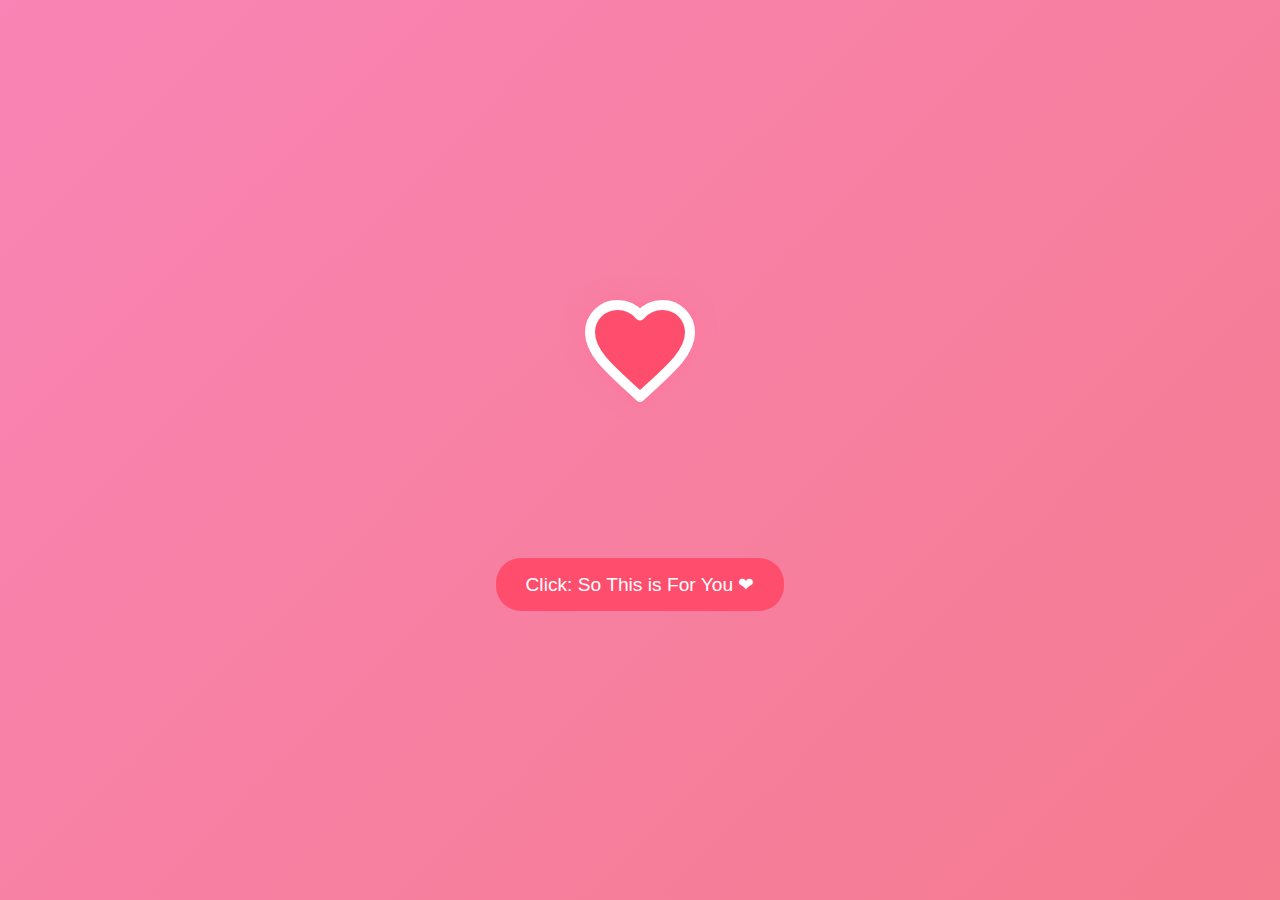
<file: index.html>
<!DOCTYPE html>
<html lang="en">

<head>
  <meta charset="UTF-8">
  <meta name="viewport" content="width=device-width, initial-scale=1.0">
  <title>Моя любовь!</title>
  <style>
    /* General Reset */
    body {
      margin: 0;
      height: 100vh;
      display: flex;
      justify-content: center;
      align-items: center;
      background: linear-gradient(135deg, #f984b5, #f57b8f);
      font-family: "Comic Sans MS", cursive, sans-serif;
      color: #fff;
      text-align: center;
      flex-direction: column;
    }

    .heart-container {
      display: flex;
      flex-direction: column;
      align-items: center;
      gap: 20px;
    }

    /* Perfect Heart SVG */
    .heart {
      width: 120px;
      height: 120px;
      fill: #ff4d6d;
      animation: pulse 1.5s infinite ease-in-out;
      filter: drop-shadow(0 0 10px #ff759b);
    }

    /* Glow Effect */
    @keyframes pulse {
      0%,
      100% {
        transform: scale(1);
        filter: drop-shadow(0 0 10px #ff759b);
      }

      50% {
        transform: scale(1.2);
        filter: drop-shadow(0 0 30px #ff759b);
      }
    }

    /* Shayari Text Styling */
    .shayari-text {
      font-size: 1.5em;
      font-weight: bold;
      color: #ffebd0;
      display: inline-block;
      line-height: 1.5;
      opacity: 0; /* Initially hidden */
      animation: fadeInText 1.5s forwards;
    }

    /* Animation for Text */
    @keyframes fadeInText {
      0% {
        opacity: 0;
      }
      100% {
        opacity: 1;
      }
    }

    /* Animation for words */
    .word {
      opacity: 0;
      display: inline-block;
      animation: fadeInWord 1.5s forwards;
    }
    .word:nth-child(1) {
  animation-delay: 0.5s;
}

.word:nth-child(2) {
  animation-delay: 1.5s;
}

.word:nth-child(3) {
  animation-delay: 2s;
}

.word:nth-child(4) {
  animation-delay: 2.5s;
}

.word:nth-child(5) {
  animation-delay: 3s;
}

.word:nth-child(6) {
  animation-delay: 3.5s;
}

.word:nth-child(7) {
  animation-delay: 4s;
}

.word:nth-child(8) {
  animation-delay: 4.5s;
}

.word:nth-child(9) {
  animation-delay: 5s;
}

.word:nth-child(10) {
  animation-delay: 5.5s;
}

.word:nth-child(11) {
  animation-delay: 6s;
}

.word:nth-child(12) {
  animation-delay: 6.5s;
}

.word:nth-child(13) {
  animation-delay: 7s;
}

.word:nth-child(14) {
  animation-delay: 7.5s;
}

.word:nth-child(15) {
  animation-delay: 8s;
}

.word:nth-child(16) {
  animation-delay: 8.5s;
}

.word:nth-child(17) {
  animation-delay: 9s;
}

.word:nth-child(18) {
  animation-delay: 9.5s;
}

    @keyframes fadeInWord {
      to {
        opacity: 1;
      }
    }

    /* Button Styling */
    .propose-btn {
      background-color: #ff4d6d;
      border: none;
      padding: 15px 30px;
      color: white;
      font-size: 1.2em;
      cursor: pointer;
      border-radius: 25px;
      transition: background-color 0.3s ease;
    }

    .propose-btn:hover {
      background-color: #ffffff;
      color: #f2264b;
    }
  </style>
</head>

<body>
  <div class="heart-container">
    <svg class="heart" xmlns="http://www.w3.org/2000/svg" viewBox="0 0 24 24" fill="none" stroke="currentColor" stroke-width="2" stroke-linecap="round" stroke-linejoin="round">
      <path d="M12 21.35l-1.45-1.32C5.4 15.36 2 12.28 2 8.5 2 5.42 4.42 3 7.5 3c1.74 0 3.41.81 4.5 2.09C13.09 3.81 14.76 3 16.5 3 19.58 3 22 5.42 22 8.5c0 3.78-3.4 6.86-8.55 11.54L12 21.35z" />
    </svg>

    <!-- First Line of Shayari (Appears first) -->
    <div class="shayari-text">
      <span class="word">Hey</span>
      <span class="word">my</span>
      <span class="word">pickme</span>
      <span class="word">princess,</span><br>

      <span class="word">I</span>
      <span class="word">have</span>
      <span class="word">so</span>
      <span class="word">much</span>
      <span class="word">to</span>
      <span class="word">say,</span><br>
      <span class="word">but</span>
      <span class="word">words</span>
      <span class="word">fail</span>
      <span class="word">to</span>
      <span class="word">express</span>
      <span class="word">it all.</span>
      
    </div>

    

    <button class="propose-btn" onclick="window.location.href='book.html'">
      Click: So This is For You   ❤
    </button>
  </div>
</body>

</html>
</file>
